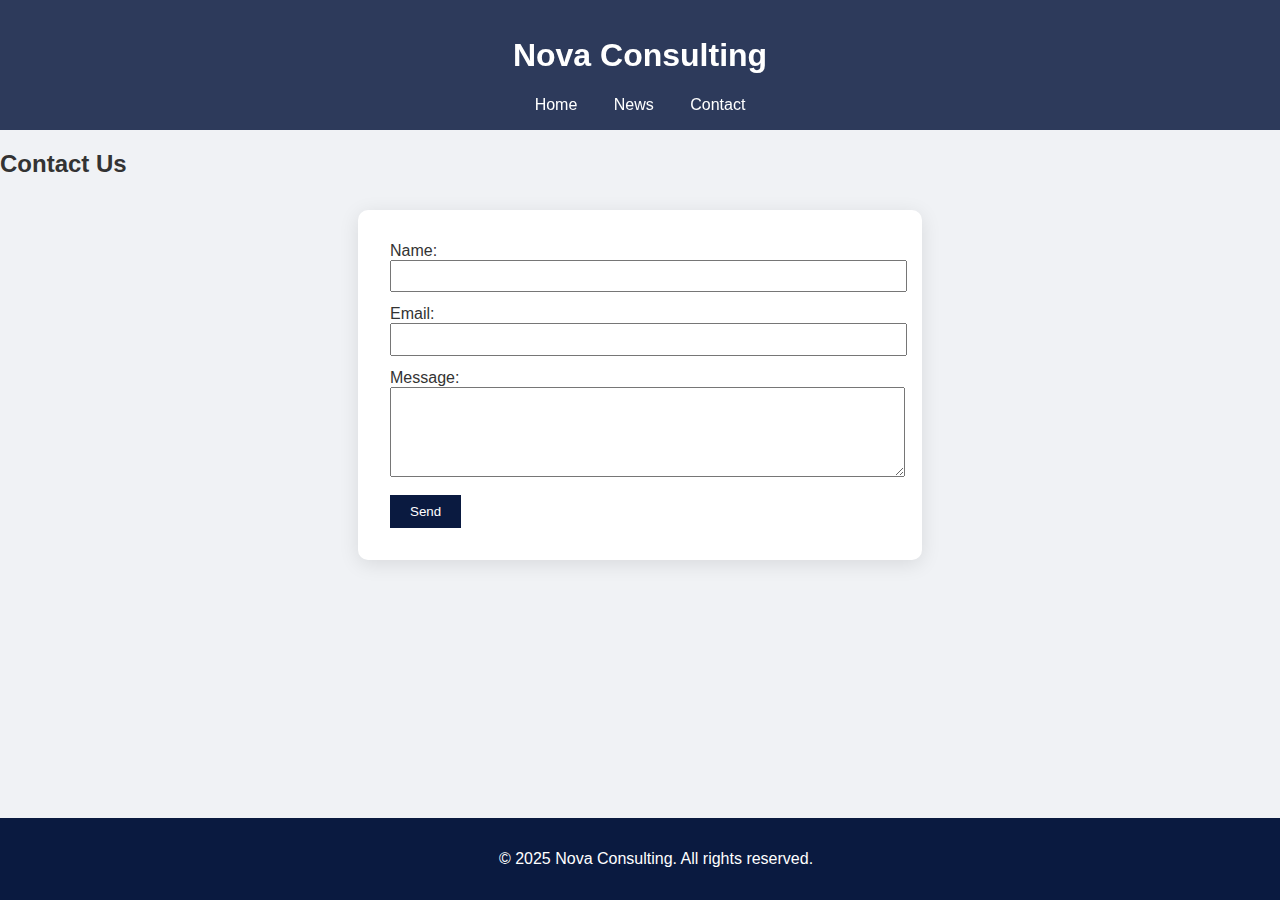
<file: contact.html>
<!DOCTYPE html>
<html lang="en">
<head>
    <meta charset="UTF-8" />
    <meta name="viewport" content="width=device-width, initial-scale=1" />
    <title>Nova Consulting - Contact</title>
    <link rel="stylesheet" href="css/style.css" />
    <link rel="icon" href="favicon.ico" type="image/x-icon" />
</head>
<body>
    <header>
        <h1>Nova Consulting</h1>
        <nav>
            <a href="index.html">Home</a>
            <a href="news.html">News</a>
            <a href="contact.html">Contact</a>
        </nav>
    </header>

    <main>
        <h2>Contact Us</h2>
        <form>
            <label for="name">Name:</label><br />
            <input type="text" id="name" name="name" required /><br />

            <label for="email">Email:</label><br />
            <input type="email" id="email" name="email" required /><br />

            <label for="message">Message:</label><br />
            <textarea id="message" name="message" rows="5" required></textarea><br />

            <button type="submit">Send</button>
        </form>
    </main>

    <footer>
        <p>&copy; 2025 Nova Consulting. All rights reserved.</p>
    </footer>
</body>
</html>
</file>
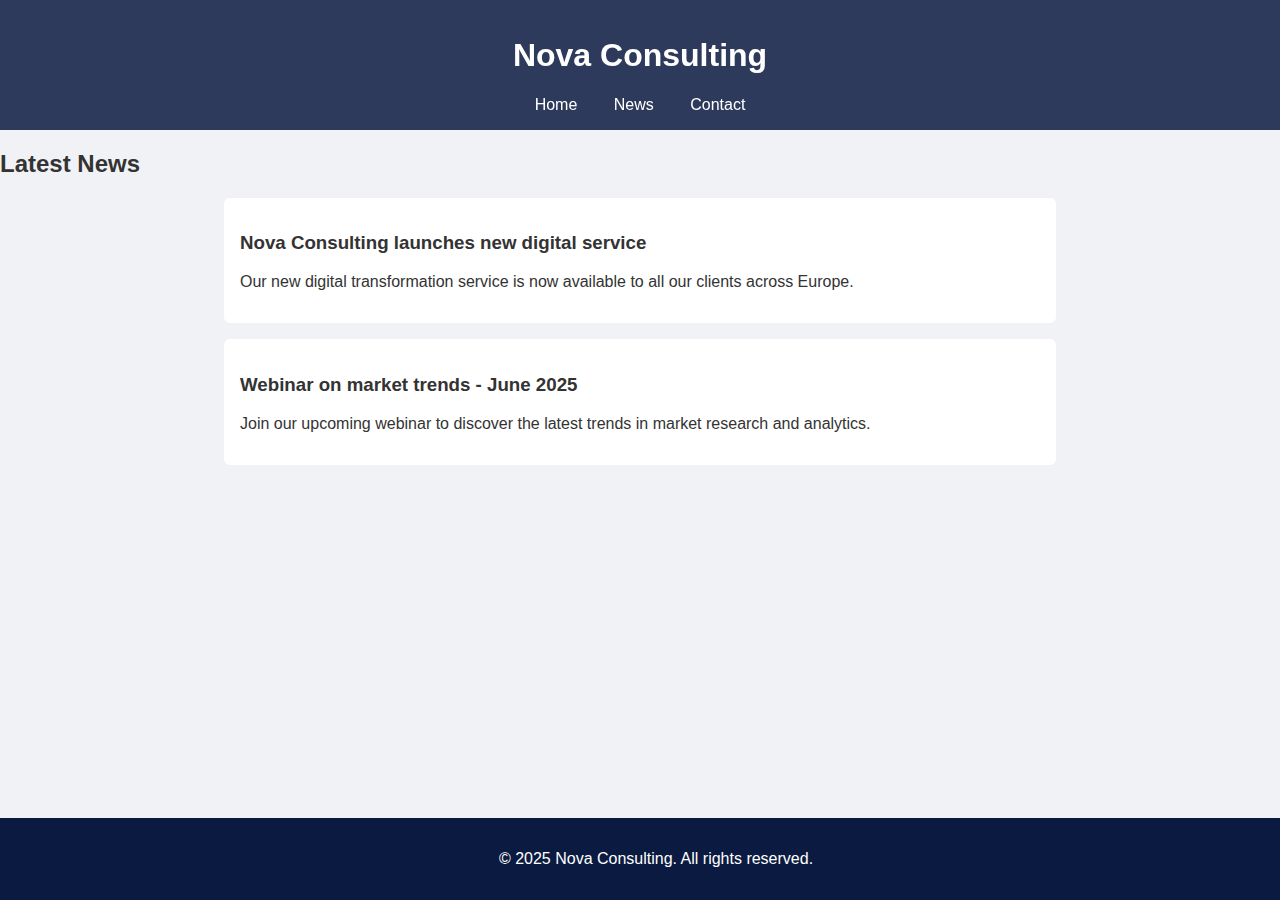
<file: news.html>
<!DOCTYPE html>
<html lang="en">
<head>
    <meta charset="UTF-8" />
    <meta name="viewport" content="width=device-width, initial-scale=1" />
    <title>Nova Consulting - News</title>
    <link rel="stylesheet" href="css/style.css" />
    <link rel="icon" href="favicon.ico" type="image/x-icon" />
</head>
<body>
    <header>
        <h1>Nova Consulting</h1>
        <nav>
            <a href="index.html">Home</a>
            <a href="news.html">News</a>
            <a href="contact.html">Contact</a>
        </nav>
    </header>

    <main>
        <h2>Latest News</h2>
        <article>
            <h3>Nova Consulting launches new digital service</h3>
            <p>Our new digital transformation service is now available to all our clients across Europe.</p>
        </article>
        <article>
            <h3>Webinar on market trends - June 2025</h3>
            <p>Join our upcoming webinar to discover the latest trends in market research and analytics.</p>
        </article>
    </main>

    <footer>
        <p>&copy; 2025 Nova Consulting. All rights reserved.</p>
    </footer>
</body>
</html>
</file>
<file: css/style.css>
body {
    font-family: Arial, sans-serif;
    margin: 0;
    padding: 0;
    background-color: #f0f2f5;
    color: #333;
}
hero {
    background: url('https://images.unsplash.com/photo-1504384308090-c894fdcc538d?ixlib=rb-4.0.3&auto=format&fit=crop&w=1600&q=80') center/cover no-repeat;
    color: #fff;
    padding: 4em 2em;
    text-align: center;
    text-shadow: 0 1px 2px rgba(0,0,0,0.6);
}
header {
    background-color: rgba(10, 26, 64, 0.85);
    color: white;
    padding: 1em;
    text-align: center;
    position: sticky;
    top: 0;
    z-index: 1000;
    backdrop-filter: blur(5px);
}

nav a {
    color: white;
    margin: 0 1em;
    text-decoration: none;
}

nav a:hover {
    text-decoration: underline;
}

.hero {
    background: url('../images/hero-bg.jpg') center/cover no-repeat;
    color: #fff;
    padding: 4em 2em;
    text-align: center;
}

.services {
    padding: 2em;
    background-color: white;
}

footer {
    background-color: #0a1a40;
    color: white;
    text-align: center;
    padding: 1em;
    position: fixed;
    width: 100%;
    bottom: 0;
}


input, textarea {
    width: 100%;
    padding: 0.5em;
    margin-bottom: 1em;
}

button {
    background-color: #0a1a40;
    color: white;
    padding: 0.7em 1.5em;
    border: none;
    cursor: pointer;
}

button:hover {
    background-color: #0066cc;
    background-color: #142b6f;
}
form {
    max-width: 500px;
    margin: 2em auto;
    padding: 2em;
    background-color: white;
    box-shadow: 0 4px 20px rgba(0,0,0,0.1);
    border-radius: 10px;
}
article {
    background-color: white;
    padding: 1em;
    margin: 1em auto;
    max-width: 800px;
    border-radius: 6px;
    transition: 0.3s;
}

article:hover {
    box-shadow: 0 4px 15px rgba(0,0,0,0.15);
    transform: translateY(-4px);
}
h2 {
    animation: fadeIn 0.8s ease;
}

@keyframes fadeIn {
    from { opacity: 0; transform: translateY(-10px); }
    to { opacity: 1; transform: translateY(0); }
}
</file>
